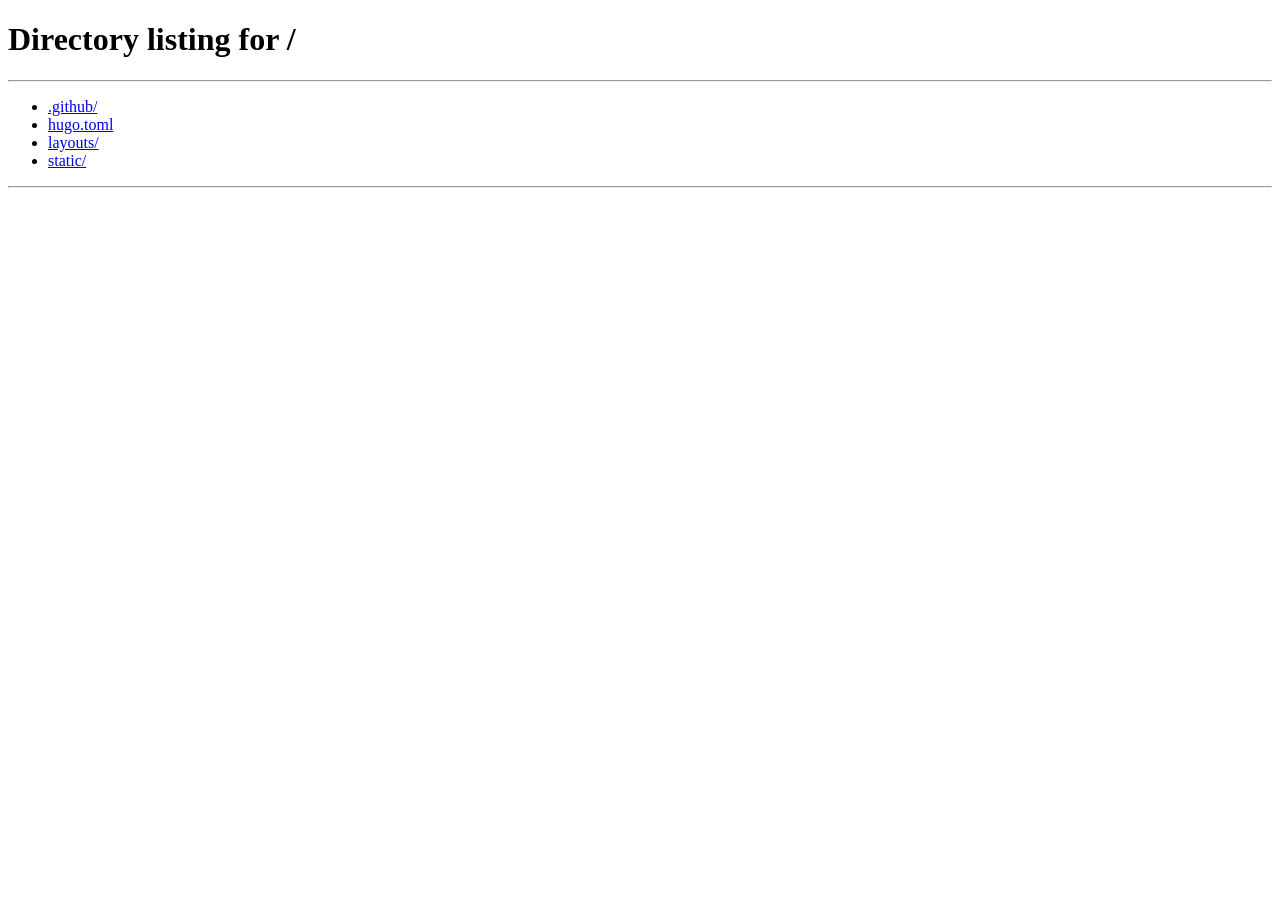
<file: static/home.html>
<!DOCTYPE html>
<html lang="en">
<head>
  <meta charset="UTF-8">
  <meta http-equiv="refresh" content="0; url=/">
  <meta name="viewport" content="width=device-width, initial-scale=1.0">
  <title>Redirecting</title>
</head>
<body>
  <p>Redirecting to <a href="/">home page</a>...</p>
</body>
</html>
</file>
